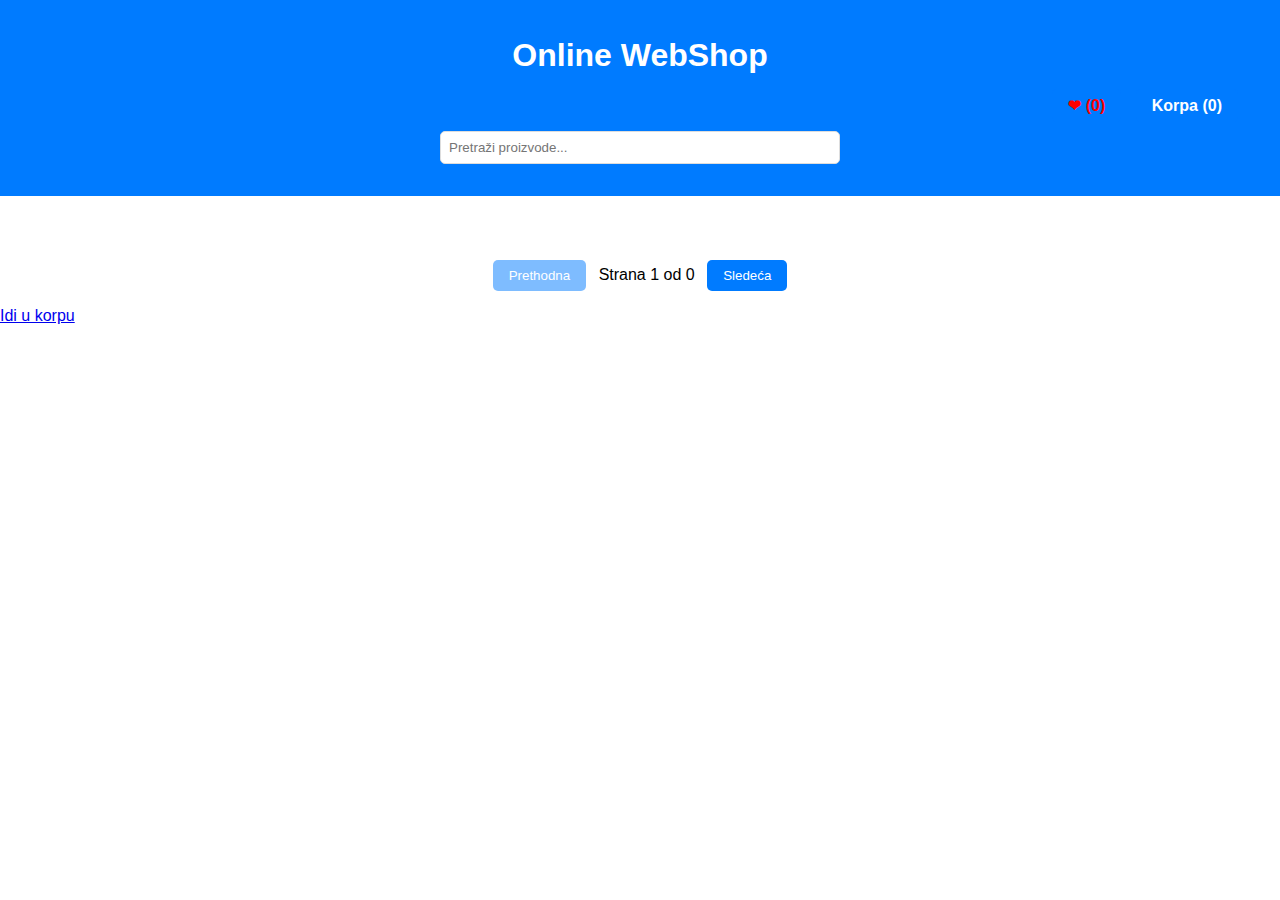
<file: index.html>
<!DOCTYPE html>
<html lang="en">

<head>
  <meta charset="UTF-8" />
  <meta name="viewport" content="width=device-width, initial-scale=1.0" />
  <title>Sanja WebShop</title>
  <link rel="stylesheet" href="styles.css" />
  <script defer src="index.js"></script>
</head>

<body>
  <header>
    <h1>Online WebShop</h1>
    <nav>
      <a href="favorites.html" id="favorites-link">❤ (<span id="favorites-count">0</span>)</a>
      <a href="cart.html" id="cart-link">Korpa (<span id="cart-count"></span>)</a>
    </nav>
    <div class="search-filter">
      <input type="search" id="search" placeholder="Pretraži proizvode..." />
    </div>
  </header>
  <main>
    <div class="categories"></div>
    <div id="product-list" class="product-list"></div>
    <div class="pagination">
      <button id="prev-page" onclick="changePage(-1)">Prethodna</button>
      <span id="page-info"></span>
      <button id="next-page" onclick="changePage(1)">Sledeća</button>
    </div>
  </main>
  <div id="spinner" class="spinner"></div>
  <footer>
    <a href="cart.html">Idi u korpu</a>
  </footer>
</body>

</html>
</file>
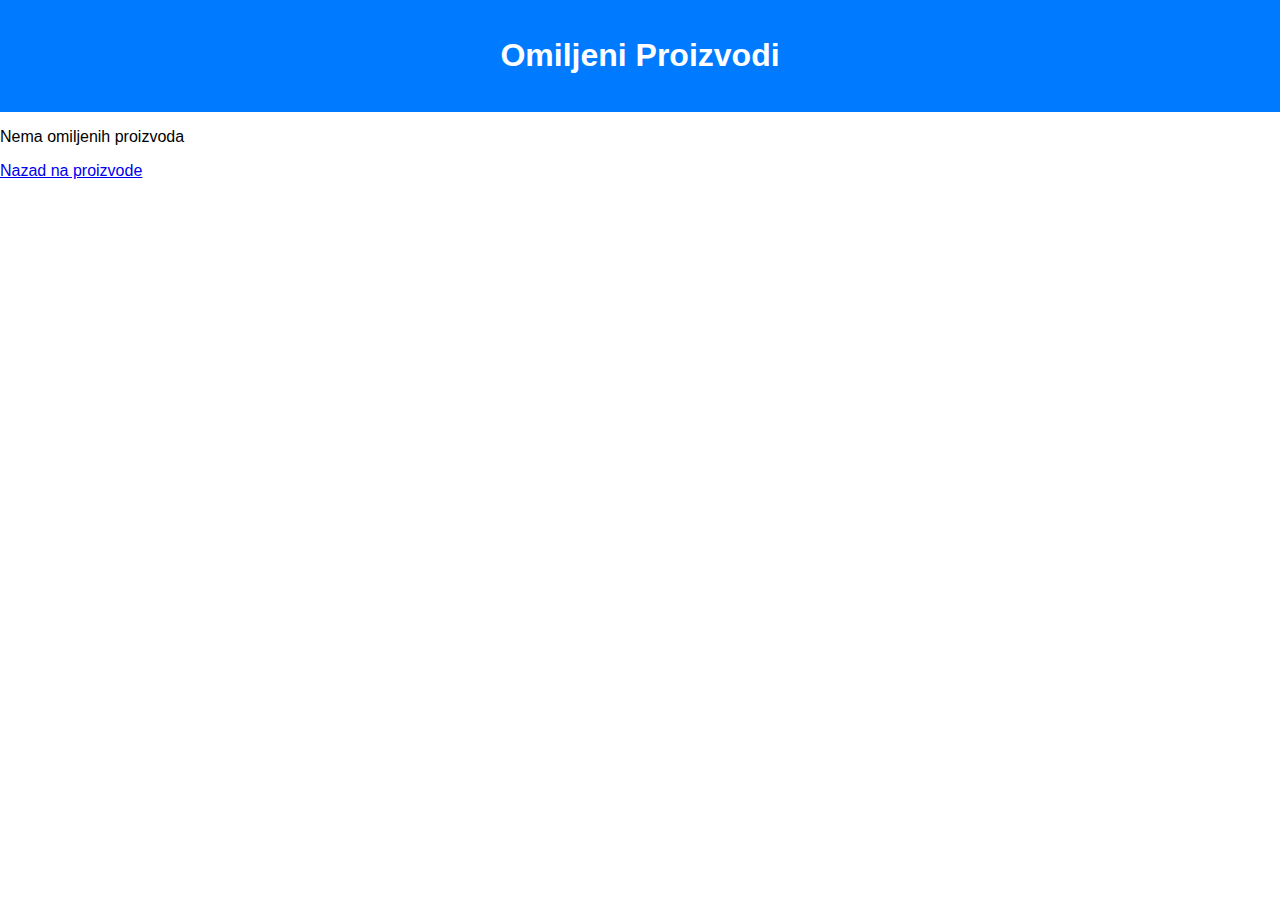
<file: favorites.html>
<!DOCTYPE html>
<html lang="en">
  <head>
    <meta charset="UTF-8" />
    <meta name="viewport" content="width=device-width, initial-scale=1.0" />
    <title>Omiljeni Proizvodi</title>
    <link rel="stylesheet" href="styles.css" />
    <script defer src="favorites.js"></script>
  </head>
  <body>
    <header>
      <h1>Omiljeni Proizvodi</h1>
    </header>
    <main>
      <div id="favorites-list" class="favorites-list"></div>
      <a href="index.html">Nazad na proizvode</a>
    </main>
  </body>
</html>
</file>
<file: styles.css>
body {
  font-family: Arial, sans-serif;
  margin: 0;
  padding: 0;
}

header {
  background-color: #007bff;
  color: white;
  padding: 1rem;
  text-align: center;
}

header nav {
  text-align: right;
  margin: 0.5rem 1rem;
}

header nav a {
  text-decoration: none;
  color: white;
  font-weight: bold;
  background-color: #007bff;
  padding: 0.5rem 1rem;
  border-radius: 5px;
}

header nav a:hover {
  background-color: #0056b3;
}

.spinner {
  display: none; /* Skriveno dok se ne aktivira */
  position: fixed;
  top: 50%;
  left: 50%;
  transform: translate(-50%, -50%);
  width: 50px;
  height: 50px;
  border: 5px solid #f3f3f3;
  border-top: 5px solid #007bff;
  border-radius: 50%;
  animation: spin 1s linear infinite;
  z-index: 1000;
}

@keyframes spin {
  0% {
    transform: rotate(0deg);
  }
  100% {
    transform: rotate(360deg);
  }
}

header nav a {
  margin-right: 10px;
}
header nav a:first-child {
  color: red;
}

.search-filter {
  margin: 1rem auto;
  max-width: 400px;
  text-align: center;
}

.search-filter input {
  width: 100%;
  padding: 0.5rem;
  border-radius: 5px;
  border: 1px solid #ddd;
}

.product-list {
  display: grid;
  grid-template-columns: repeat(auto-fit, minmax(250px, 1fr));
  gap: 1rem;
  padding: 1rem;
}

.product {
  border: 1px solid #ddd;
  border-radius: 5px;
  padding: 1rem;
  text-align: center;
  background-color: #f9f9f9;
}

.product img {
  max-width: 100px;
  margin-bottom: 1rem;
}

.product button {
  padding: 0.5rem;
  background-color: #007bff;
  color: white;
  border: none;
  border-radius: 5px;
  cursor: pointer;
}

.product button:hover {
  background-color: #0056b3;
}

.pagination {
  text-align: center;
  margin: 1rem 0;
}

.pagination button {
  padding: 0.5rem 1rem;
  margin: 0 0.5rem;
  background-color: #007bff;
  color: white;
  border: none;
  border-radius: 5px;
  cursor: pointer;
}

.pagination button:hover {
  background-color: #0056b3;
}

.cart-items {
  padding: 1rem;
}

.cart-item {
  display: flex;
  align-items: center;
  justify-content: space-between;
  border-bottom: 1px solid #ddd;
  padding: 1rem 0;
}

.cart-item img {
  width: 50px;
}

.total {
  text-align: right;
  padding: 1rem;
}

.cart-actions {
  text-align: center;
  margin: 1rem 0;
}

.cart-actions button {
  padding: 0.5rem 1rem;
  background-color: #dc3545;
  color: white;
  border: none;
  border-radius: 5px;
  cursor: pointer;
}

.cart-actions button:hover {
  background-color: #c82333;
}
.modal {
  display: none;
  background-color: #d6d0d0;
  width: 50vw;
  margin: 0 auto;
  text-align: center;
  padding: 1rem;
  position: relative;
}
.close {
  position: absolute;
  top: 1vh;
  right: 1vh;
}
.categories {
  display: flex;
  flex-wrap: wrap;
  gap: 5px;
  justify-content: center;
  padding: 0.5rem;
}
.categories button.active {
  background-color: #007bff;
  color: white;
}
</file>
